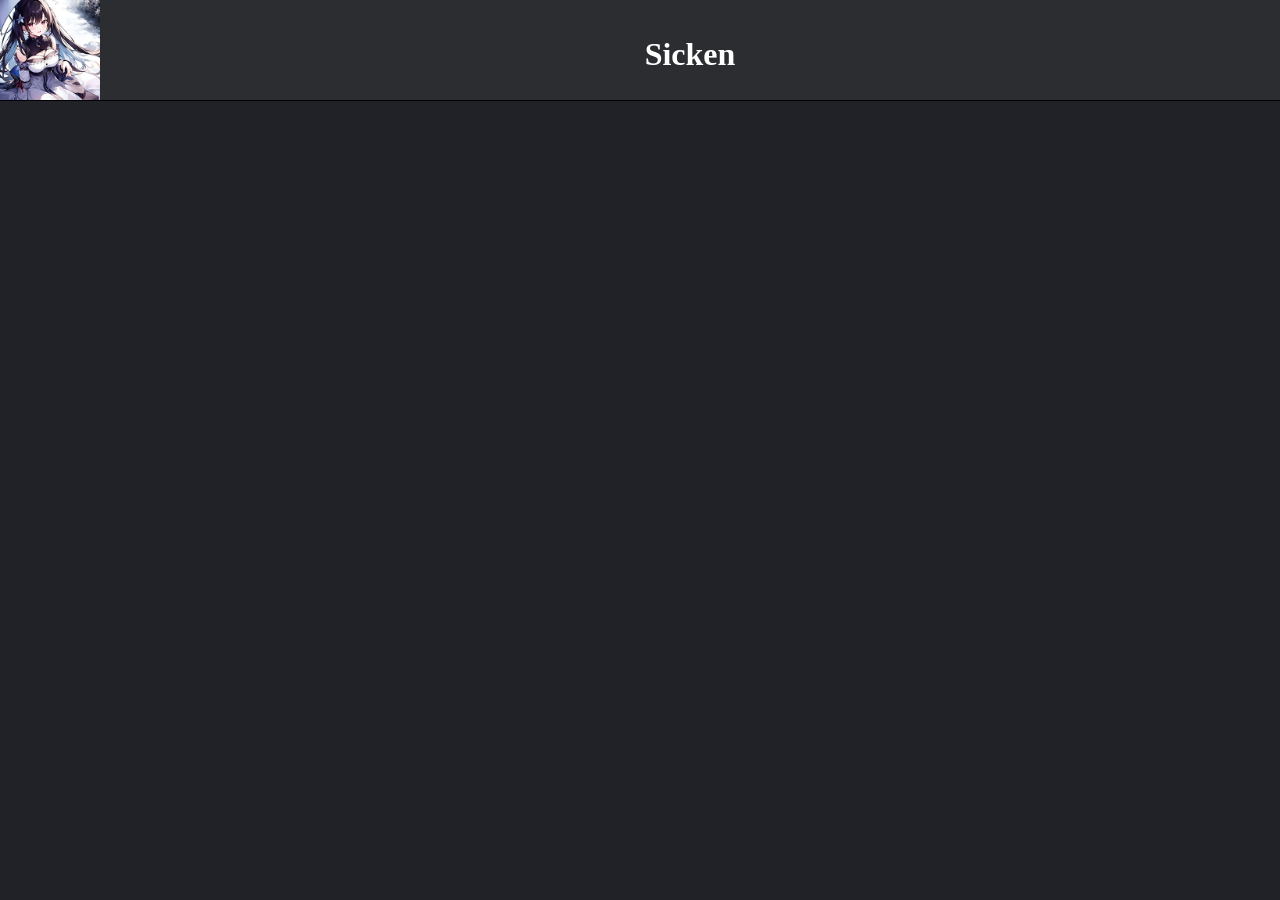
<file: GUI/Views/chat.html>
<html>
  <head>
    <style>
      body, html, hr {margin: 0px; padding: 0px; background: rgb(32, 34, 39);}
      h1 {position: relative; top:15%;color: white;}
      p {line-break: normal;}

      #chat_container {margin: 5px; overflow: auto;padding-bottom: 5px;}
      .top{background: rgb(43, 45, 49); display: flex; flex-flow: row nowrap; justify-content: left; align-content: left; align-items: left; border-bottom: solid 1px black;}
      .item{ flex: 1 1 auto;}
      .sickens_message_div, .adrians_message_div {padding: 5px; margin: 5px; border-radius: 15px; width: 300px;}
      .sickens_message_div {;margin-left: 5px; margin-right: auto; background: rgb(129,90,156);border: solid 1px rgb(129,90,156)}
      .adrians_message_div {margin-right: 5px; margin-left: auto; background: rgb(19,122,127);border: solid 1px rgb(19,122,127)}
      .horizontal_container {min-width: 100%; width: 100%}
    </style>
    <script>
      st=1000;
      function scroll() {
        chat_container=document.getElementById('chat_container');
        chat_container.scrollTop=st;
        st+=1000;
      }
      function add_adrians_message(message) {
        horizontal=document.createElement('div');
        horizontal.classList.add("horizontal_container");
        adrians=document.createElement('div');
        adrians.classList.add('adrians_message_div');
        horizontal.appendChild(adrians);
        p=document.createElement('p');
        p.innerHTML=message;
        p.classList.add('adrians_message_p');
        adrians.appendChild(p);
        chat_container=document.getElementById('chat_container').appendChild(horizontal);
        scroll();
      }

      function add_sickens_message(message) {
        horizontal=document.createElement('div');
        horizontal.classList.add("horizontal_container");
        adrians=document.createElement('div');
        adrians.classList.add('sickens_message_div');
        horizontal.appendChild(adrians);
        p=document.createElement('p');
        p.innerHTML=message;
        p.classList.add('sickens_message_p');
        adrians.appendChild(p);
        chat_container=document.getElementById('chat_container').appendChild(horizontal);
        scroll();
      }

      addEventListener("resize", onresize);
      function onresize(e) {
        document.getElementById('chat_container').style.height=window.innerHeight-120;
      };
    </script>
  </head>
  <body onload="onresize()">
    <div class="top">
    	<div class="item">
    		<img width="100px" src="[data-uri]">
    	</div>
    	<div class="item">
    		<h1>Sicken</h1>
    	</div>
    </div>
    <div id="chat_container">
    </div>
  </body>
</html>
</file>
